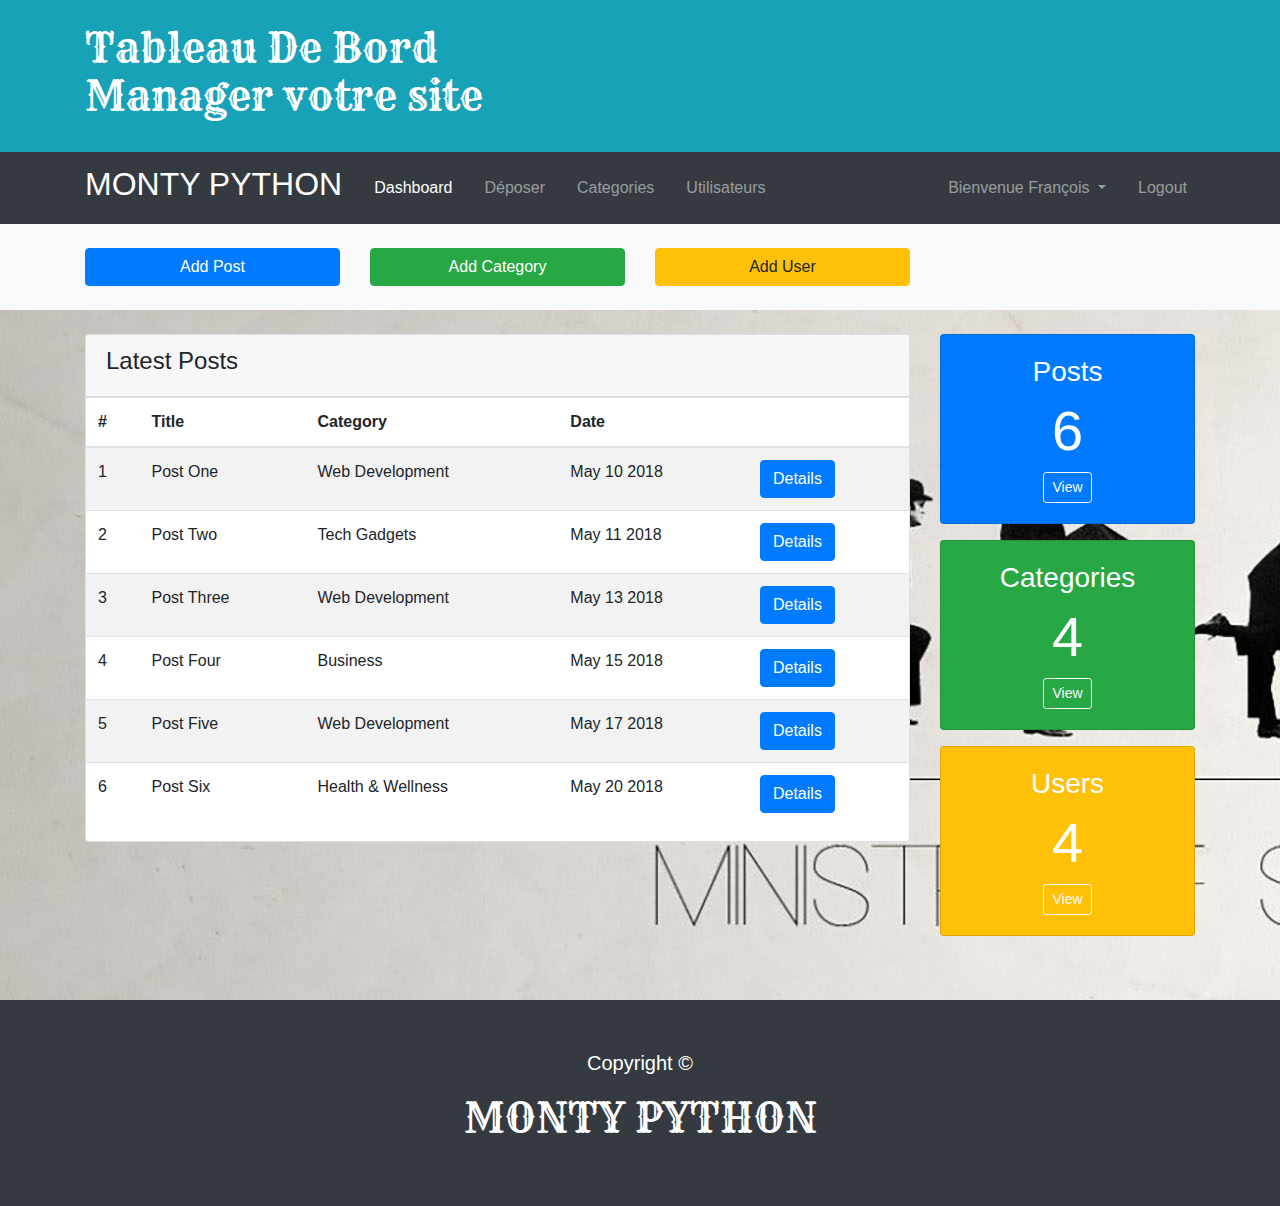
<file: index.html>
<!DOCTYPE html>
<html lang="fr">

<head>
  <meta charset="UTF-8">
  <meta name="viewport" content="width=device-width, initial-scale=1.0">
  <link rel="stylesheet" href="https://stackpath.bootstrapcdn.com/bootstrap/4.4.1/css/bootstrap.min.css"
    integrity="sha384-Vkoo8x4CGsO3+Hhxv8T/Q5PaXtkKtu6ug5TOeNV6gBiFeWPGFN9MuhOf23Q9Ifjh" crossorigin="anonymous">
  <link rel="stylesheet" href="https://use.fontawesome.com/releases/v5.0.13/css/all.css"
    integrity="sha384-DNOHZ68U8hZfKXOrtjWvjxusGo9WQnrNx2sqG0tfsghAvtVlRW3tvkXWZh58N9jp" crossorigin="anonymous">
  <link href="https://fonts.googleapis.com/css?family=Rye&display=swap" rel="stylesheet">
  <link rel="stylesheet" href="./style.css">
  <title>tableau administration</title>
</head>

<body>
  <header id="main-header" class="py-4 bg-info text-white">
    <div class="container">
      <div class="row">
        <div class="col-md-6">
          <h1>Tableau De Bord Manager votre site</h1>
        </div>
      </div>
    </div>
  </header>

  <nav class="navbar navbar-expand-sm navbar-dark bg-dark p-2">
    <div class="container">
      <a href="index.html" class="navbar-brand">
        <h2>MONTY PYTHON</h2>
      </a>
      <button class="navbar-toggler" data-toggle="collapse" data-target="#navbarCollapse">
        <span class="navbar-toggler-icon"></span>
      </button>
      <div class="collapse navbar-collapse" id="navbarCollapse">
        <ul class="navbar-nav">
          <li class="nav-item px-2">
            <a href="index.html" class="nav-link active">Dashboard</a>
          </li>
          <li class="nav-item px-2">
            <a href="posts.html" class="nav-link">Déposer</a>
          </li>
          <li class="nav-item px-2">
            <a href="categories.html" class="nav-link">Categories</a>
          </li>
          <li class="nav-item px-2">
            <a href="users.html" class="nav-link">Utilisateurs</a>
          </li>
        </ul>

        <ul class="navbar-nav ml-auto">
          <li class="nav-item dropdown mr-3">
            <a href="#" class="nav-link dropdown-toggle" data-toggle="dropdown">
              <i class="fas fa-user"></i> Bienvenue François
            </a>
            <div class="dropdown-menu">
              <a href="profile.html" class="dropdown-item">
                <i class="fas fa-user-circle"></i> Profile
              </a>
              <a href="settings.html" class="dropdown-item">
                <i class="fas fa-cog"></i> Settings
              </a>
            </div>
          </li>
          <li class="nav-item">
            <a href="login.html" class="nav-link">
              <i class="fas fa-user-times"></i> Logout
            </a>
          </li>
        </ul>
      </div>
    </div>
  </nav>

  <!-- partie tableau posts -->
  <!-- ACTIONS -->
  <section id="actions" class="py-4 mb-4 bg-light">
    <div class="container">
      <div class="row">
        <div class="col-md-3">
          <a href="#" class="btn btn-primary btn-block" data-toggle="modal" data-target="#addPostModal">
            <i class="fas fa-plus"></i> Add Post
          </a>
        </div>
        <div class="col-md-3">
          <a href="#" class="btn btn-success btn-block" data-toggle="modal" data-target="#addCategoryModal">
            <i class="fas fa-plus"></i> Add Category
          </a>
        </div>
        <div class="col-md-3">
          <a href="#" class="btn btn-warning btn-block" data-toggle="modal" data-target="#addUserModal">
            <i class="fas fa-plus"></i> Add User
          </a>
        </div>
      </div>
    </div>
  </section>

  <!-- POSTS -->
  <section id="posts">
    <div class="container">
      <div class="row">
        <div class="col-md-9">
          <div class="card">
            <div class="card-header">
              <h4>Latest Posts</h4>
            </div>
            <table class="table table-striped">
              <thead class="thead-primary">
                <tr>
                  <th>#</th>
                  <th>Title</th>
                  <th>Category</th>
                  <th>Date</th>
                  <th></th>
                </tr>
              </thead>
              <tbody>
                <tr>
                  <td>1</td>
                  <td>Post One</td>
                  <td>Web Development</td>
                  <td>May 10 2018</td>
                  <td>
                    <a href="details.html" class="btn btn-primary">
                      <i class="fas fa-angle-double-right"></i> Details
                    </a>
                  </td>
                </tr>
                <tr>
                  <td>2</td>
                  <td>Post Two</td>
                  <td>Tech Gadgets</td>
                  <td>May 11 2018</td>
                  <td>
                    <a href="details.html" class="btn btn-primary">
                      <i class="fas fa-angle-double-right"></i> Details
                    </a>
                  </td>
                </tr>
                <tr>
                  <td>3</td>
                  <td>Post Three</td>
                  <td>Web Development</td>
                  <td>May 13 2018</td>
                  <td>
                    <a href="details.html" class="btn btn-primary">
                      <i class="fas fa-angle-double-right"></i> Details
                    </a>
                  </td>
                </tr>
                <tr>
                  <td>4</td>
                  <td>Post Four</td>
                  <td>Business</td>
                  <td>May 15 2018</td>
                  <td>
                    <a href="details.html" class="btn btn-primary">
                      <i class="fas fa-angle-double-right"></i> Details
                    </a>
                  </td>
                </tr>
                <tr>
                  <td>5</td>
                  <td>Post Five</td>
                  <td>Web Development</td>
                  <td>May 17 2018</td>
                  <td>
                    <a href="details.html" class="btn btn-primary">
                      <i class="fas fa-angle-double-right"></i> Details
                    </a>
                  </td>
                </tr>
                <tr>
                  <td>6</td>
                  <td>Post Six</td>
                  <td>Health & Wellness</td>
                  <td>May 20 2018</td>
                  <td>
                    <a href="details.html" class="btn btn-primary">
                      <i class="fas fa-angle-double-right"></i> Details
                    </a>
                  </td>
                </tr>
              </tbody>
            </table>
          </div>
        </div>
        <div class="col-md-3">
          <div class="card text-center bg-primary text-white mb-3">
            <div class="card-body">
              <h3>Posts</h3>
              <h4 class="display-4">
                <i class="fas fa-pencil-alt"></i> 6
              </h4>
              <a href="posts.html" class="btn btn-outline-light btn-sm">View</a>
            </div>
          </div>

          <div class="card text-center bg-success text-white mb-3">
            <div class="card-body">
              <h3>Categories</h3>
              <h4 class="display-4">
                <i class="fas fa-folder"></i> 4
              </h4>
              <a href="categories.html" class="btn btn-outline-light btn-sm">View</a>
            </div>
          </div>

          <div class="card text-center bg-warning text-white mb-3">
            <div class="card-body">
              <h3>Users</h3>
              <h4 class="display-4">
                <i class="fas fa-users"></i> 4
              </h4>
              <a href="users.html" class="btn btn-outline-light btn-sm">View</a>
            </div>
          </div>
        </div>
      </div>
    </div>
  </section>

  <!-- FOOTER -->
  <footer id="main-footer" class="bg-dark text-white mt-5 p-5">
    <div class="container">
      <div class="row">
        <div class="col">
          <p class="lead text-center">
            Copyright &copy;
            <span id="year"></span>
            <h1 class="text-center">MONTY PYTHON</h1>
          </p>
        </div>
      </div>
    </div>
  </footer>
        
        <script src="https://code.jquery.com/jquery-3.4.1.slim.min.js"
          integrity="sha384-J6qa4849blE2+poT4WnyKhv5vZF5SrPo0iEjwBvKU7imGFAV0wwj1yYfoRSJoZ+n" crossorigin="anonymous">
        </script>
        <script src="https://cdn.jsdelivr.net/npm/popper.js@1.16.0/dist/umd/popper.min.js"
          integrity="sha384-Q6E9RHvbIyZFJoft+2mJbHaEWldlvI9IOYy5n3zV9zzTtmI3UksdQRVvoxMfooAo" crossorigin="anonymous">
        </script>
        <script src="https://stackpath.bootstrapcdn.com/bootstrap/4.4.1/js/bootstrap.min.js"
          integrity="sha384-wfSDF2E50Y2D1uUdj0O3uMBJnjuUD4Ih7YwaYd1iqfktj0Uod8GCExl3Og8ifwB6" crossorigin="anonymous">
        </script>
        <script>
          $('#year').text(new Date().getFullYear());

          CKEDITOR.replace('editor1');
        </script>
</body>

</html>
</file>
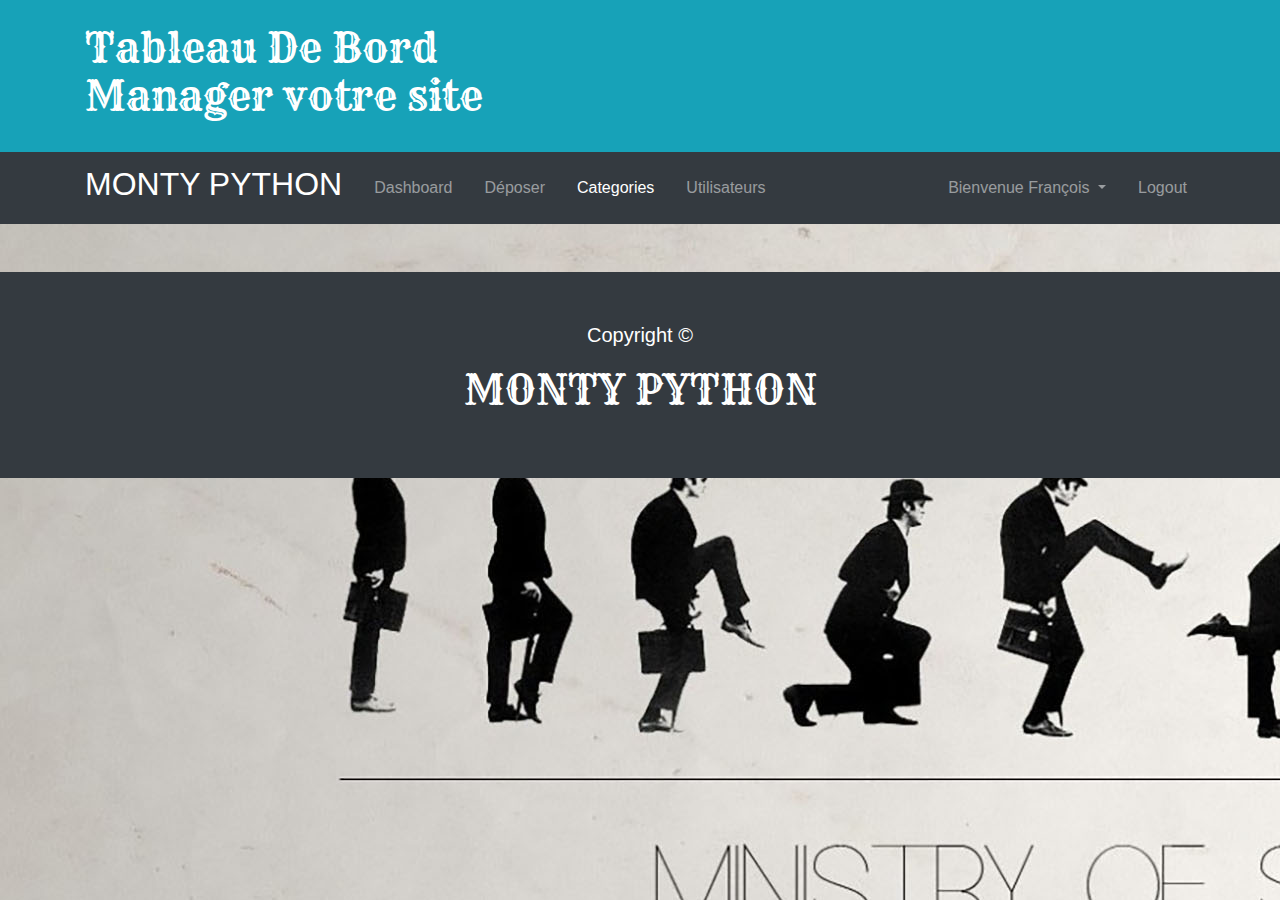
<file: categories.html>
<!DOCTYPE html>
<html lang="fr">

<head>
    <meta charset="UTF-8">
    <meta name="viewport" content="width=device-width, initial-scale=1.0">
    <link rel="stylesheet" href="https://stackpath.bootstrapcdn.com/bootstrap/4.4.1/css/bootstrap.min.css"
        integrity="sha384-Vkoo8x4CGsO3+Hhxv8T/Q5PaXtkKtu6ug5TOeNV6gBiFeWPGFN9MuhOf23Q9Ifjh" crossorigin="anonymous">
    <link rel="stylesheet" href="https://use.fontawesome.com/releases/v5.0.13/css/all.css"
        integrity="sha384-DNOHZ68U8hZfKXOrtjWvjxusGo9WQnrNx2sqG0tfsghAvtVlRW3tvkXWZh58N9jp" crossorigin="anonymous">
        <link href="https://fonts.googleapis.com/css?family=Rye&display=swap" rel="stylesheet">
        <link rel="stylesheet" href="./style.css">
    <title>tableau administration</title>
</head>

<body>
  <header id="main-header" class="py-4 bg-info text-white">
    <div class="container">
      <div class="row">
        <div class="col-md-6">
          <h1>Tableau De Bord Manager votre site</h1>
        </div>
      </div>
    </div>
  </header>
    
  <nav class="navbar navbar-expand-sm navbar-dark bg-dark p-2">
        <div class="container">
          <a href="index.html" class="navbar-brand"><h2>MONTY PYTHON</h2></a>
          <button class="navbar-toggler" data-toggle="collapse" data-target="#navbarCollapse">
            <span class="navbar-toggler-icon"></span>
          </button>
          <div class="collapse navbar-collapse" id="navbarCollapse">
            <ul class="navbar-nav">
              <li class="nav-item px-2">
                <a href="index.html" class="nav-link">Dashboard</a>
              </li>
              <li class="nav-item px-2">
                <a href="posts.html" class="nav-link">Déposer</a>
              </li>
              <li class="nav-item px-2">
                <a href="categories.html" class="nav-link active">Categories</a>
              </li>
              <li class="nav-item px-2">
                <a href="users.html" class="nav-link">Utilisateurs</a>
              </li>
            </ul>
    
            <ul class="navbar-nav ml-auto">
              <li class="nav-item dropdown mr-3">
                <a href="#" class="nav-link dropdown-toggle" data-toggle="dropdown">
                  <i class="fas fa-user"></i> Bienvenue François
                </a>
                <div class="dropdown-menu">
                  <a href="profile.html" class="dropdown-item">
                    <i class="fas fa-user-circle"></i> Profile
                  </a>
                  <a href="settings.html" class="dropdown-item">
                    <i class="fas fa-cog"></i> Settings
                  </a>
                </div>
              </li>
              <li class="nav-item">
                <a href="login.html" class="nav-link">
                  <i class="fas fa-user-times"></i> Logout
                </a>
              </li>
            </ul>
          </div>
        </div>
      </nav>
      <footer id="main-footer" class="bg-dark text-white mt-5 p-5">
        <div class="container">
          <div class="row">
            <div class="col">
              <p class="lead text-center">
                Copyright &copy;
                <span id="year"></span>
                <h1 class="text-center">MONTY PYTHON</h1>
              </p>
            </div>
          </div>
        </div>
      </footer>
    <script src="https://code.jquery.com/jquery-3.4.1.slim.min.js"
        integrity="sha384-J6qa4849blE2+poT4WnyKhv5vZF5SrPo0iEjwBvKU7imGFAV0wwj1yYfoRSJoZ+n" crossorigin="anonymous">
    </script>
    <script src="https://cdn.jsdelivr.net/npm/popper.js@1.16.0/dist/umd/popper.min.js"
        integrity="sha384-Q6E9RHvbIyZFJoft+2mJbHaEWldlvI9IOYy5n3zV9zzTtmI3UksdQRVvoxMfooAo" crossorigin="anonymous">
    </script>
    <script src="https://stackpath.bootstrapcdn.com/bootstrap/4.4.1/js/bootstrap.min.js"
        integrity="sha384-wfSDF2E50Y2D1uUdj0O3uMBJnjuUD4Ih7YwaYd1iqfktj0Uod8GCExl3Og8ifwB6" crossorigin="anonymous">
    </script>
    <script>
        
        $('#year').text(new Date().getFullYear());
    
        CKEDITOR.replace('editor1');
      </script>
</body>

</html>
</file>
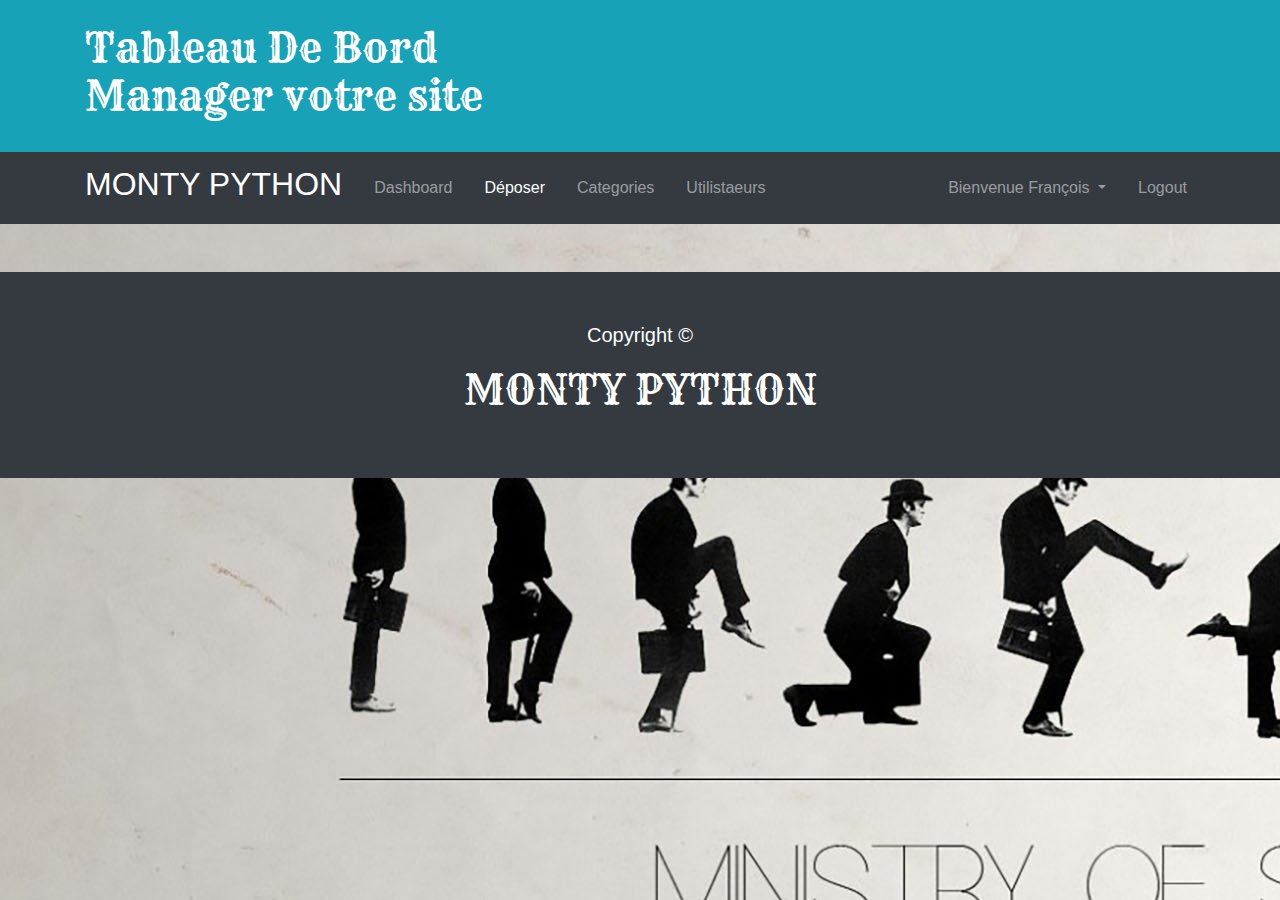
<file: posts.html>
<!DOCTYPE html>
<html lang="fr">

<head>
    <meta charset="UTF-8">
    <meta name="viewport" content="width=device-width, initial-scale=1.0">
    <link rel="stylesheet" href="https://stackpath.bootstrapcdn.com/bootstrap/4.4.1/css/bootstrap.min.css"
        integrity="sha384-Vkoo8x4CGsO3+Hhxv8T/Q5PaXtkKtu6ug5TOeNV6gBiFeWPGFN9MuhOf23Q9Ifjh" crossorigin="anonymous">
    <link rel="stylesheet" href="https://use.fontawesome.com/releases/v5.0.13/css/all.css"
        integrity="sha384-DNOHZ68U8hZfKXOrtjWvjxusGo9WQnrNx2sqG0tfsghAvtVlRW3tvkXWZh58N9jp" crossorigin="anonymous">
        <link href="https://fonts.googleapis.com/css?family=Rye&display=swap" rel="stylesheet">
        <link rel="stylesheet" href="./style.css">
    <title>tableau administration</title>
</head>

<body>
  <header id="main-header" class="py-4 bg-info text-white">
    <div class="container">
      <div class="row">
        <div class="col-md-6">
          <h1>Tableau De Bord Manager votre site</h1> 
        </div>
      </div>
    </div>
  </header>
    
  <nav class="navbar navbar-expand-sm navbar-dark bg-dark p-2">
        <div class="container">
          <a href="index.html" class="navbar-brand"><h2>MONTY PYTHON</h2></a>
          <button class="navbar-toggler" data-toggle="collapse" data-target="#navbarCollapse">
            <span class="navbar-toggler-icon"></span>
          </button>
          <div class="collapse navbar-collapse" id="navbarCollapse">
            <ul class="navbar-nav">
              <li class="nav-item px-2">
                <a href="index.html" class="nav-link">Dashboard</a>
              </li>
              <li class="nav-item px-2">
                <a href="posts.html" class="nav-link active">Déposer</a>
              </li>
              <li class="nav-item px-2">
                <a href="categories.html" class="nav-link">Categories</a>
              </li>
              <li class="nav-item px-2">
                <a href="users.html" class="nav-link">Utilistaeurs</a>
              </li>
            </ul>
    
            <ul class="navbar-nav ml-auto">
              <li class="nav-item dropdown mr-3">
                <a href="#" class="nav-link dropdown-toggle" data-toggle="dropdown">
                  <i class="fas fa-user"></i> Bienvenue François
                </a>
                <div class="dropdown-menu">
                  <a href="profile.html" class="dropdown-item">
                    <i class="fas fa-user-circle"></i> Profile
                  </a>
                  <a href="settings.html" class="dropdown-item">
                    <i class="fas fa-cog"></i> Settings
                  </a>
                </div>
              </li>
              <li class="nav-item">
                <a href="login.html" class="nav-link">
                  <i class="fas fa-user-times"></i> Logout
                </a>
              </li>
            </ul>
          </div>
        </div>
      </nav>
      <footer id="main-footer" class="bg-dark text-white mt-5 p-5">
        <div class="container">
          <div class="row">
            <div class="col">
              <p class="lead text-center">
                Copyright &copy;
                <span id="year"></span>
                <h1 class="text-center">MONTY PYTHON</h1>
              </p>
            </div>
          </div>
        </div>
      </footer>
    <script src="https://code.jquery.com/jquery-3.4.1.slim.min.js"
        integrity="sha384-J6qa4849blE2+poT4WnyKhv5vZF5SrPo0iEjwBvKU7imGFAV0wwj1yYfoRSJoZ+n" crossorigin="anonymous">
    </script>
    <script src="https://cdn.jsdelivr.net/npm/popper.js@1.16.0/dist/umd/popper.min.js"
        integrity="sha384-Q6E9RHvbIyZFJoft+2mJbHaEWldlvI9IOYy5n3zV9zzTtmI3UksdQRVvoxMfooAo" crossorigin="anonymous">
    </script>
    <script src="https://stackpath.bootstrapcdn.com/bootstrap/4.4.1/js/bootstrap.min.js"
        integrity="sha384-wfSDF2E50Y2D1uUdj0O3uMBJnjuUD4Ih7YwaYd1iqfktj0Uod8GCExl3Og8ifwB6" crossorigin="anonymous">
    </script>
    <script>
        
        $('#year').text(new Date().getFullYear());
    
        CKEDITOR.replace('editor1');
      </script>
</body>

</html>
</file>
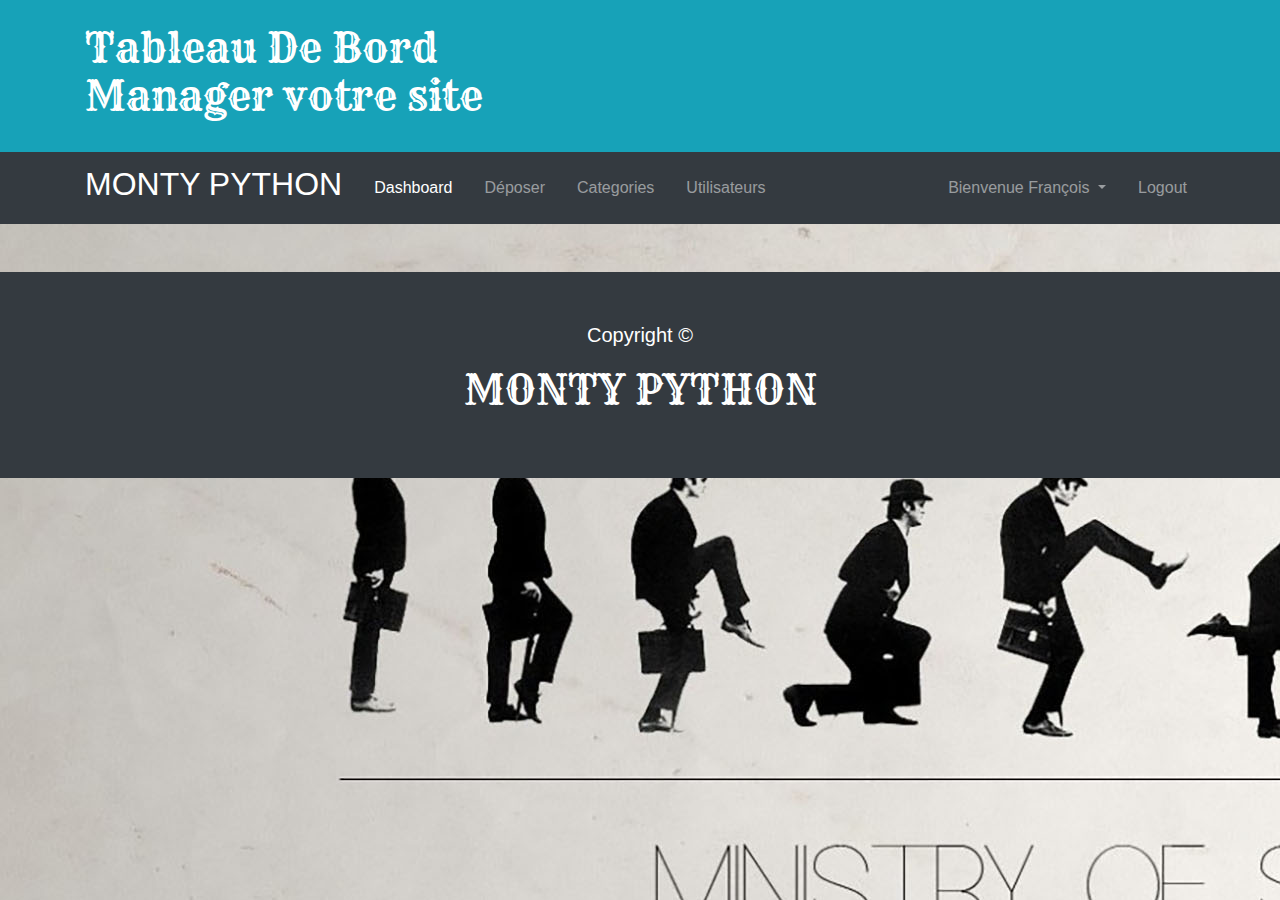
<file: users.html>
<!DOCTYPE html>
<html lang="fr">

<head>
    <meta charset="UTF-8">
    <meta name="viewport" content="width=device-width, initial-scale=1.0">
    <link rel="stylesheet" href="https://stackpath.bootstrapcdn.com/bootstrap/4.4.1/css/bootstrap.min.css"
        integrity="sha384-Vkoo8x4CGsO3+Hhxv8T/Q5PaXtkKtu6ug5TOeNV6gBiFeWPGFN9MuhOf23Q9Ifjh" crossorigin="anonymous">
    <link rel="stylesheet" href="https://use.fontawesome.com/releases/v5.0.13/css/all.css"
        integrity="sha384-DNOHZ68U8hZfKXOrtjWvjxusGo9WQnrNx2sqG0tfsghAvtVlRW3tvkXWZh58N9jp" crossorigin="anonymous">
        <link href="https://fonts.googleapis.com/css?family=Rye&display=swap" rel="stylesheet">
        <link rel="stylesheet" href="./style.css">
    <title>tableau administration</title>
</head>

<body>
  <header id="main-header" class="py-4 bg-info text-white">
    <div class="container">
      <div class="row">
        <div class="col-md-6">
          <h1>Tableau De Bord Manager votre site</h1>
        </div>
      </div>
    </div>
  </header>
    
  <nav class="navbar navbar-expand-sm navbar-dark bg-dark p-2">
        <div class="container">
          <a href="index.html" class="navbar-brand"><h2>MONTY PYTHON</h2></a>
          <button class="navbar-toggler" data-toggle="collapse" data-target="#navbarCollapse">
            <span class="navbar-toggler-icon"></span>
          </button>
          <div class="collapse navbar-collapse" id="navbarCollapse">
            <ul class="navbar-nav">
              <li class="nav-item px-2">
                <a href="index.html" class="nav-link active">Dashboard</a>
              </li>
              <li class="nav-item px-2">
                <a href="posts.html" class="nav-link">Déposer</a>
              </li>
              <li class="nav-item px-2">
                <a href="categories.html" class="nav-link">Categories</a>
              </li>
              <li class="nav-item px-2">
                <a href="users.html" class="nav-link">Utilisateurs</a>
              </li>
            </ul>
    
            <ul class="navbar-nav ml-auto">
              <li class="nav-item dropdown mr-3">
                <a href="#" class="nav-link dropdown-toggle" data-toggle="dropdown">
                  <i class="fas fa-user"></i> Bienvenue François
                </a>
                <div class="dropdown-menu">
                  <a href="profile.html" class="dropdown-item">
                    <i class="fas fa-user-circle"></i> Profile
                  </a>
                  <a href="settings.html" class="dropdown-item">
                    <i class="fas fa-cog"></i> Settings
                  </a>
                </div>
              </li>
              <li class="nav-item">
                <a href="login.html" class="nav-link">
                  <i class="fas fa-user-times"></i> Logout
                </a>
              </li>
            </ul>
          </div>
        </div>
      </nav>
      <footer id="main-footer" class="bg-dark text-white mt-5 p-5">
        <div class="container">
          <div class="row">
            <div class="col">
              <p class="lead text-center">
                Copyright &copy;
                <span id="year"></span>
                <h1 class="text-center">MONTY PYTHON</h1>
              </p>
            </div>
          </div>
        </div>
      </footer>
    <script src="https://code.jquery.com/jquery-3.4.1.slim.min.js"
        integrity="sha384-J6qa4849blE2+poT4WnyKhv5vZF5SrPo0iEjwBvKU7imGFAV0wwj1yYfoRSJoZ+n" crossorigin="anonymous">
    </script>
    <script src="https://cdn.jsdelivr.net/npm/popper.js@1.16.0/dist/umd/popper.min.js"
        integrity="sha384-Q6E9RHvbIyZFJoft+2mJbHaEWldlvI9IOYy5n3zV9zzTtmI3UksdQRVvoxMfooAo" crossorigin="anonymous">
    </script>
    <script src="https://stackpath.bootstrapcdn.com/bootstrap/4.4.1/js/bootstrap.min.js"
        integrity="sha384-wfSDF2E50Y2D1uUdj0O3uMBJnjuUD4Ih7YwaYd1iqfktj0Uod8GCExl3Og8ifwB6" crossorigin="anonymous">
    </script>
    <script>
       
        $('#year').text(new Date().getFullYear());
    
        CKEDITOR.replace('editor1');
      </script>
</body>

</html>
</file>
<file: style.css>
h1
{
    font-family: 'Rye', cursive;
}

body{
    width: auto;
    background-image: url(./image/645509_1680_1050.jpg);
}
</file>
